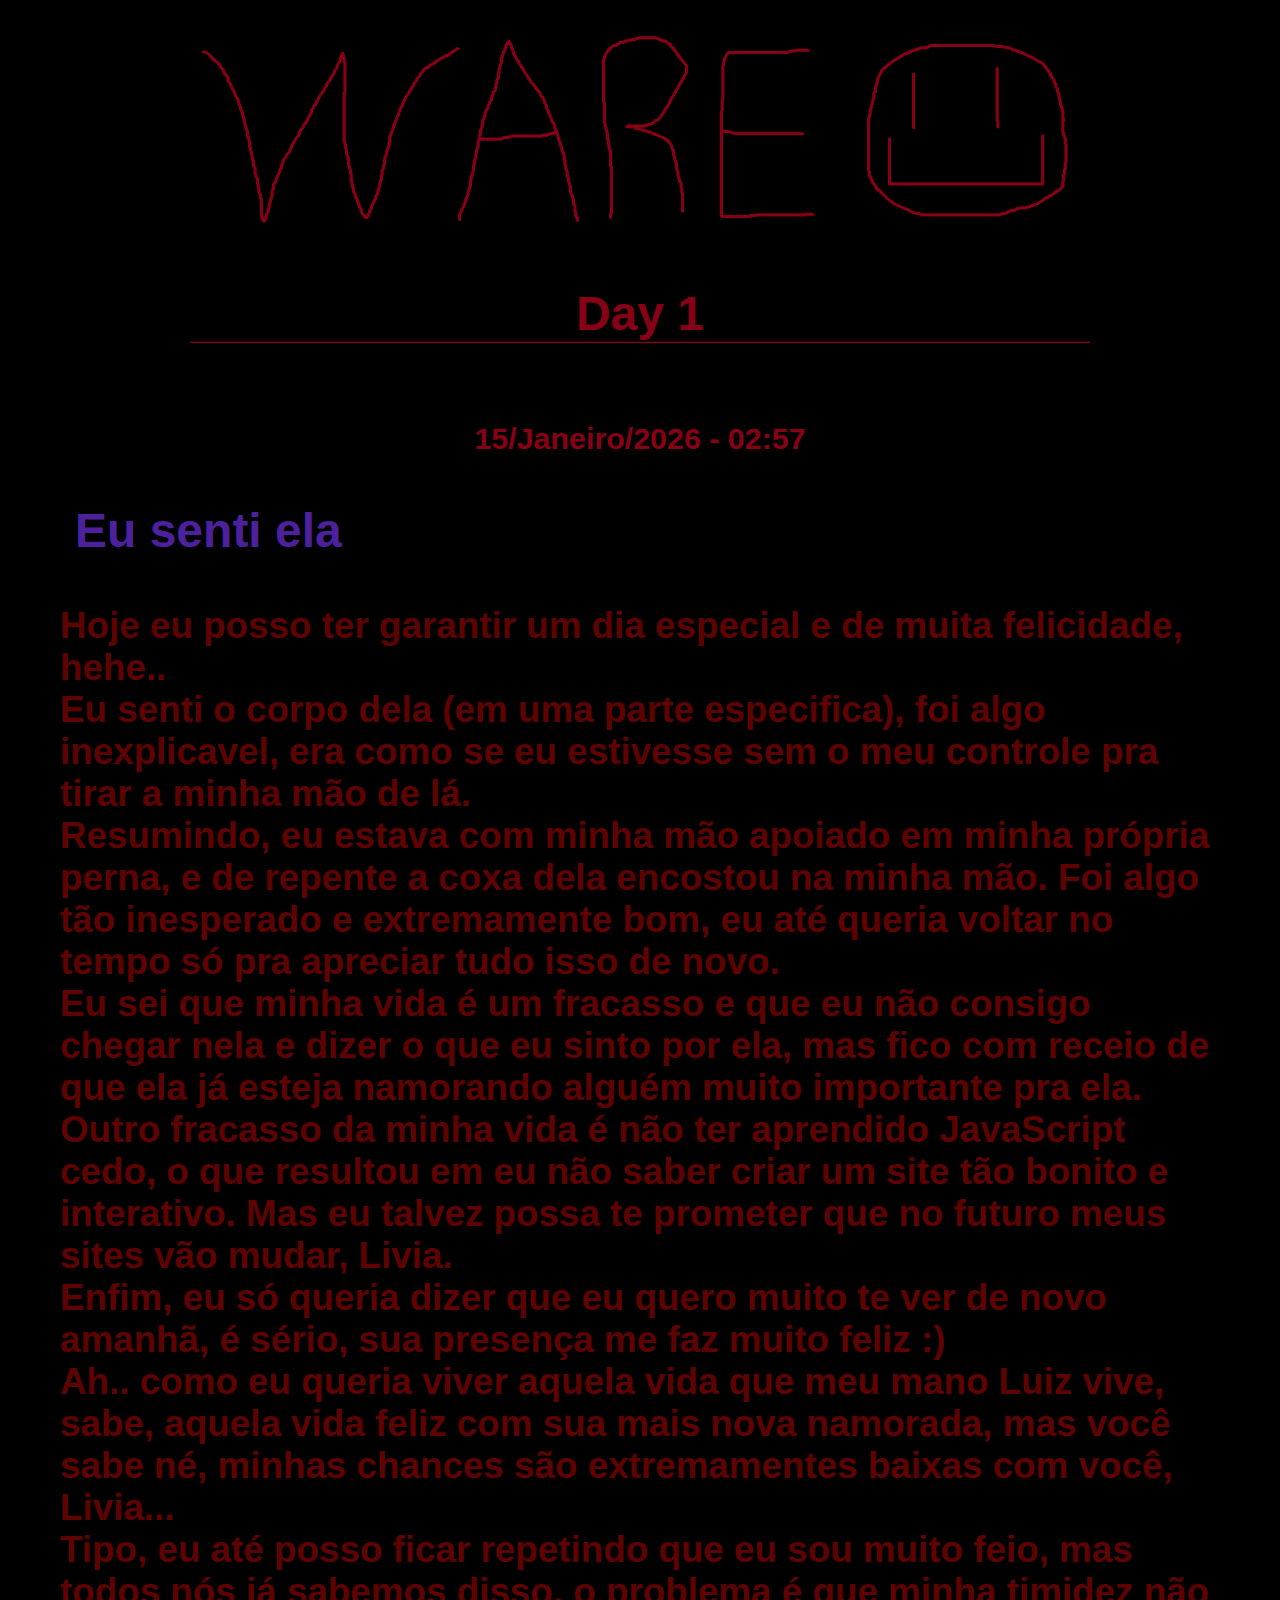
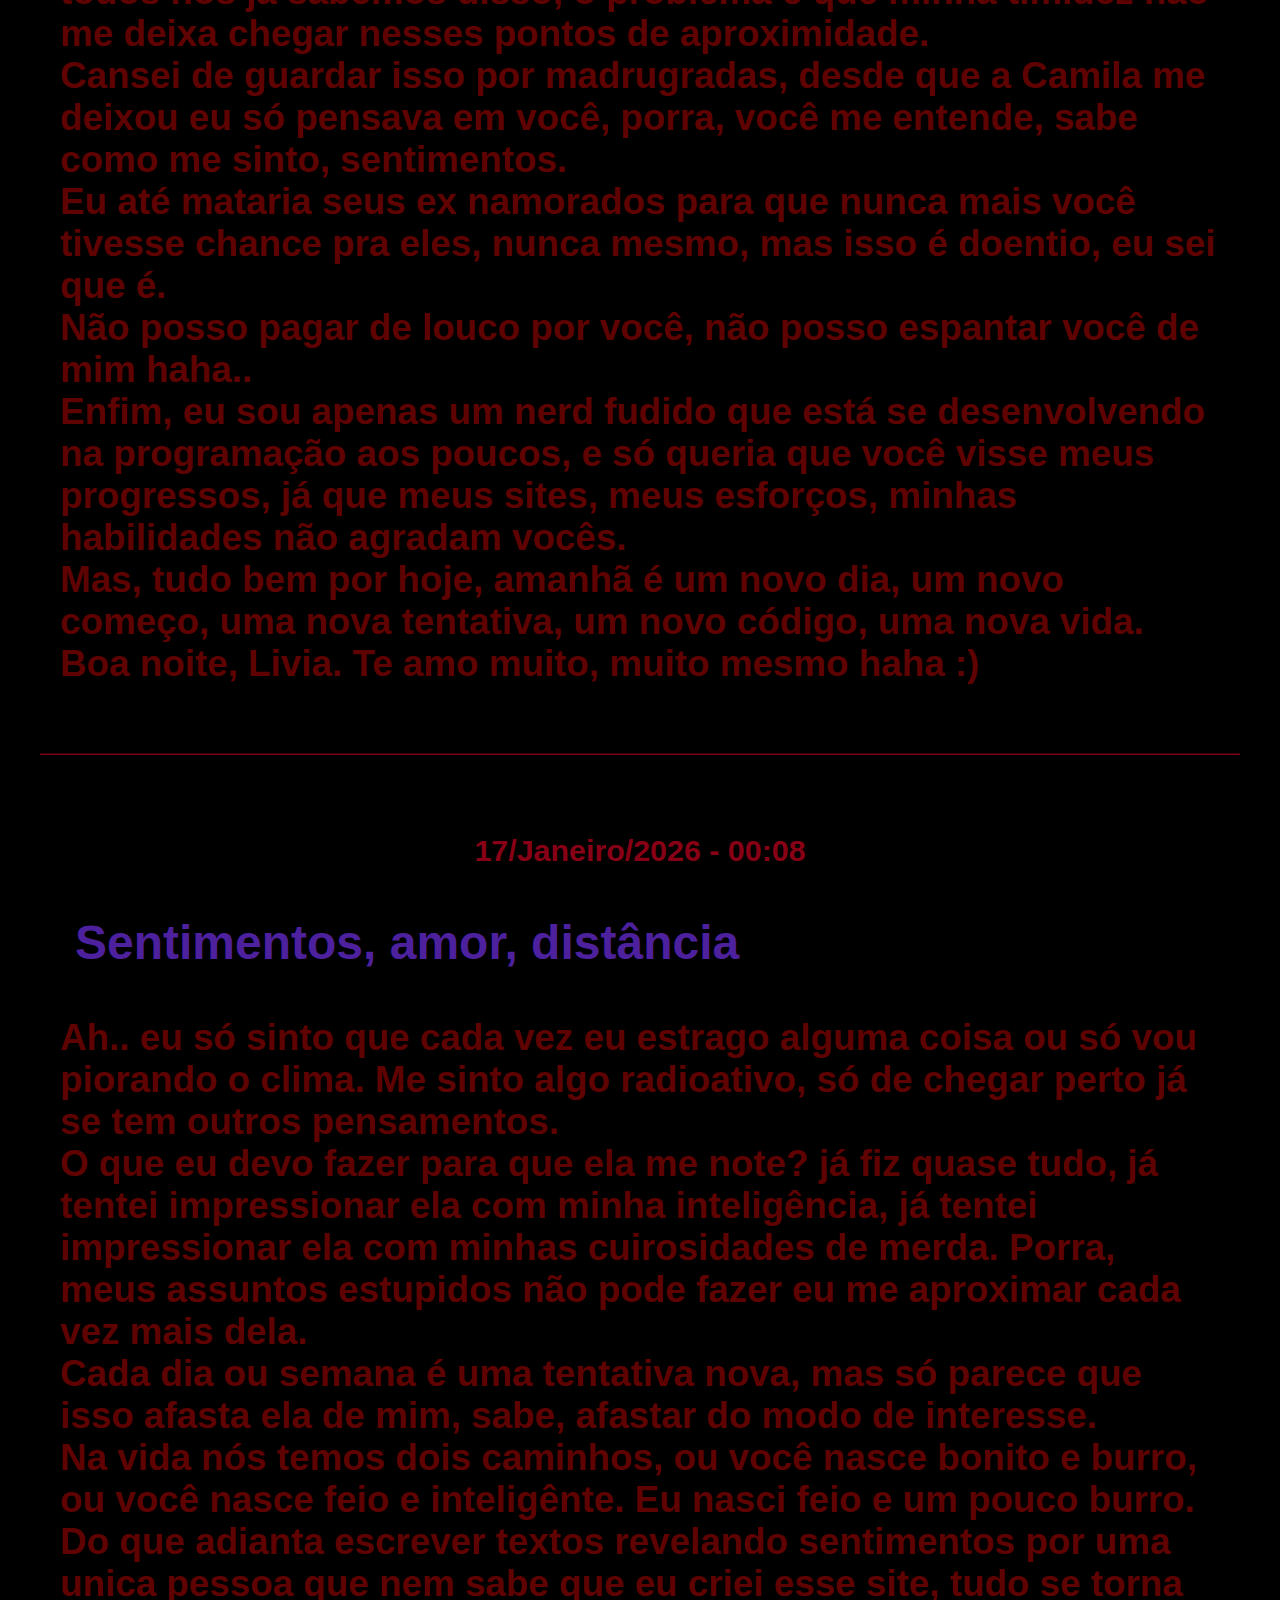
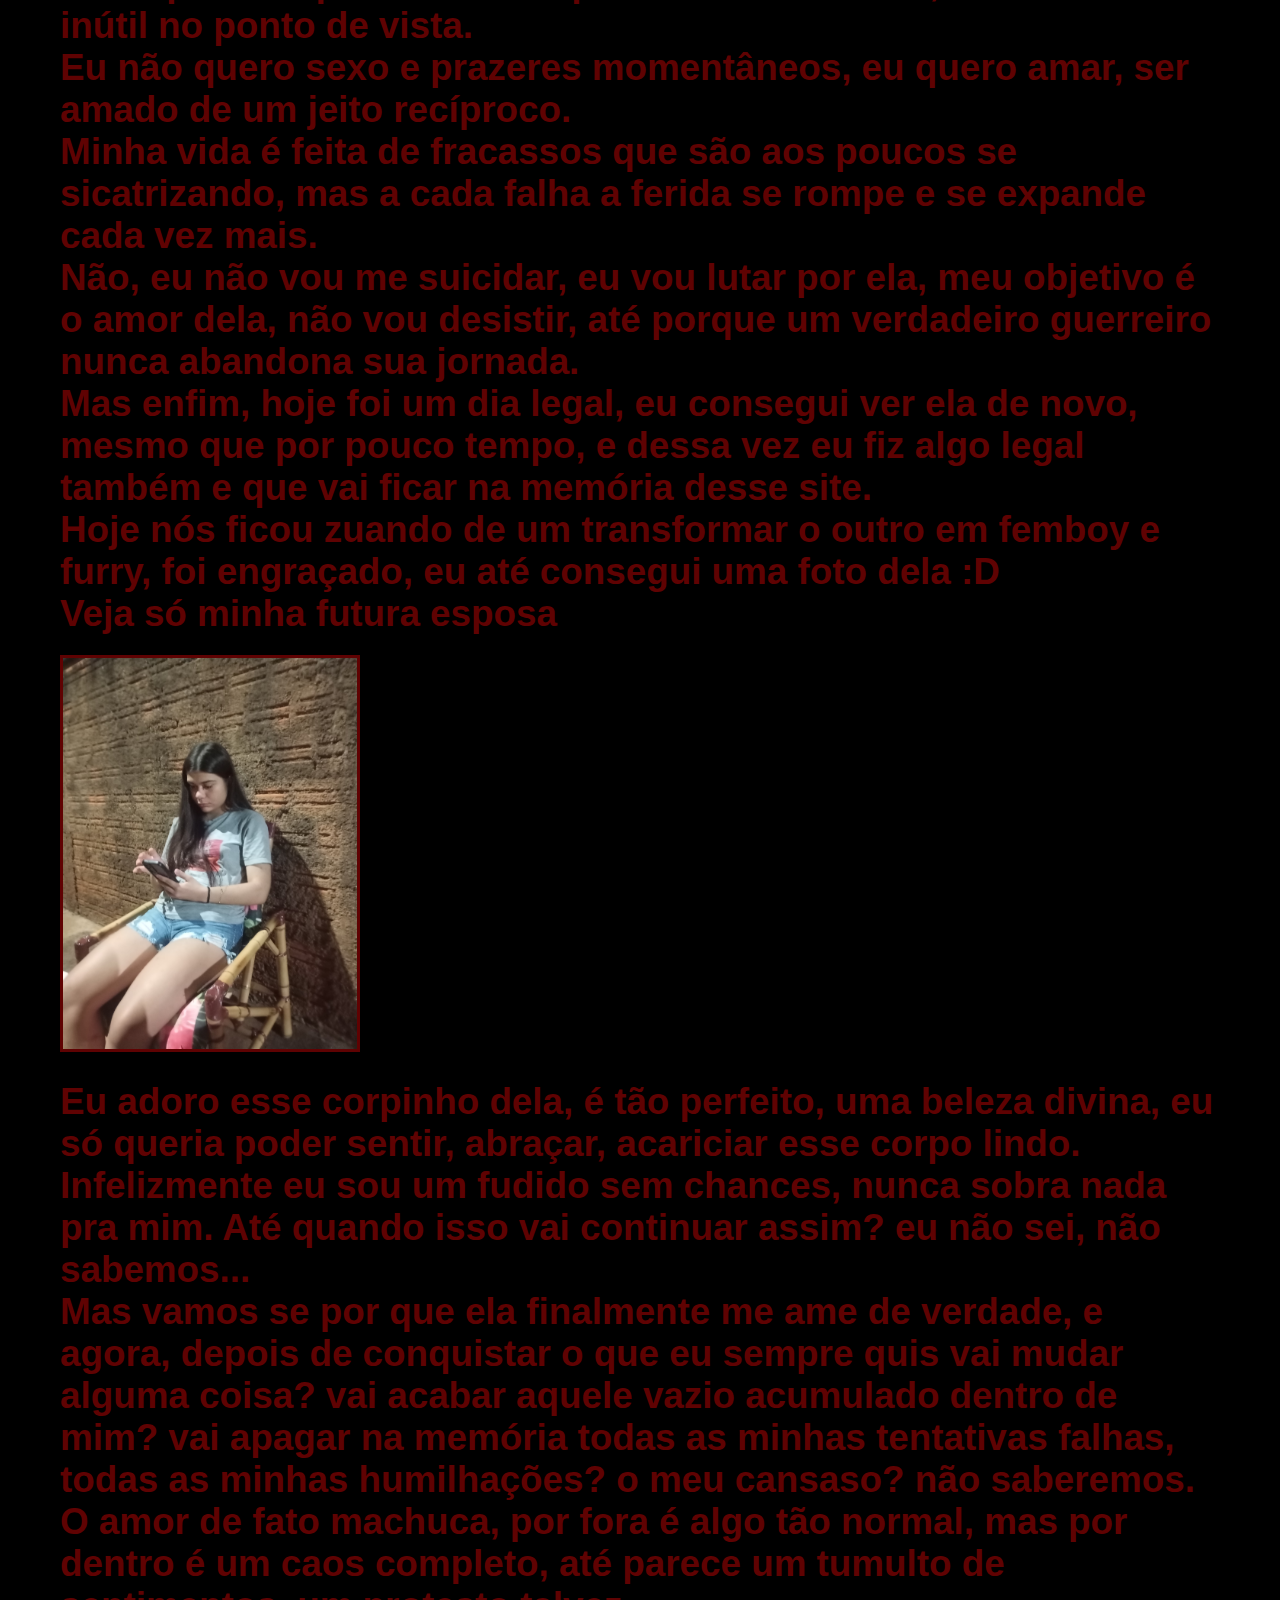
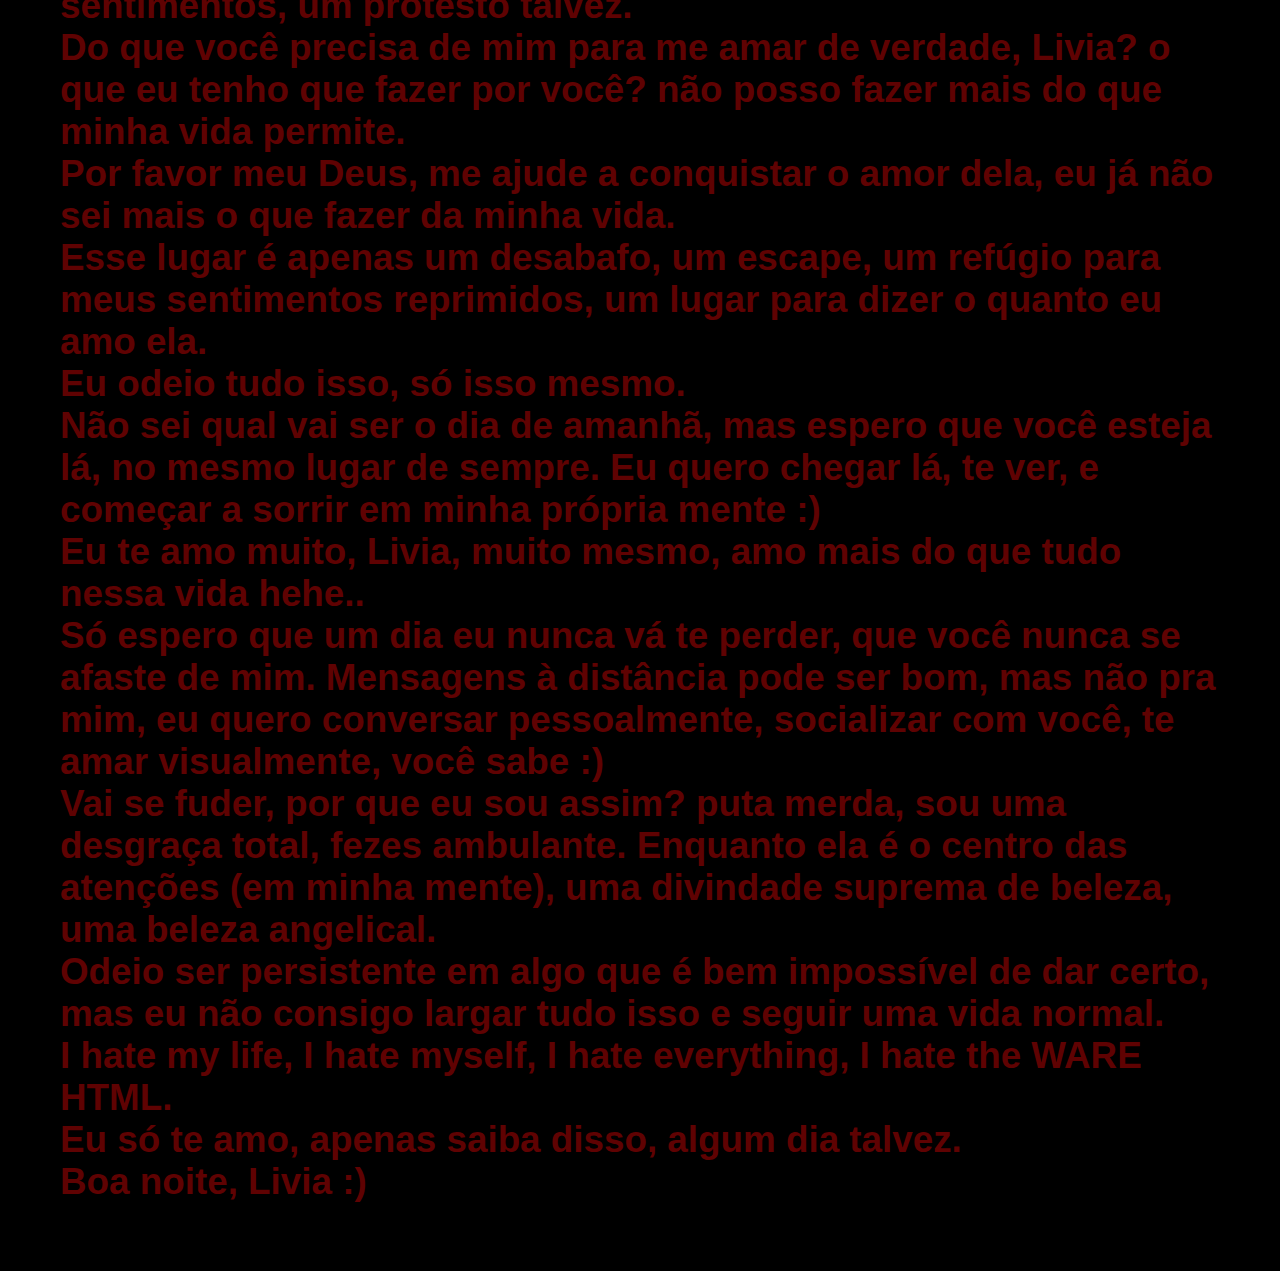
<file: daily.html>
<!DOCTYPE html>
<html lang="pt-br">
<head>
    <meta charset="UTF-8">
    <meta name="viewport" content="width=device-width, initial-scale=1.0">
    <title>daily</title>
    <link rel="icon" type="image/x-icon" href="./images/favicon HTML.png">
    <link rel="stylesheet" href="daily.css">
</head>
<body>
    <header>
        <div class="container">
            <img class="banner" src="./images/banner 2.png" alt="BANNER HTML">
            <h1 class="title">Day 1</h1>
            <hr class="line">
        </div>
    </header>

    <main>
        <div class="container-geral">
            <h3 class="data">15/Janeiro/2026 - 02:57</h3>
            <h1 class="titulo">Eu senti ela</h1>
            <h2 class="text">Hoje eu posso ter garantir um dia especial e de muita felicidade, hehe..<br>
                Eu senti o corpo dela (em uma parte especifica), foi algo inexplicavel, era como se eu estivesse sem o meu controle pra tirar a minha mão de lá.<br>
                Resumindo, eu estava com minha mão apoiado em minha própria perna, e de repente a coxa dela encostou na minha mão. Foi algo tão inesperado e extremamente bom, eu até queria voltar no tempo só pra apreciar tudo isso de novo.<br>
                Eu sei que minha vida é um fracasso e que eu não consigo chegar nela e dizer o que eu sinto por ela, mas fico com receio de que ela já esteja namorando alguém muito importante pra ela.<br>
                Outro fracasso da minha vida é não ter aprendido JavaScript cedo, o que resultou em eu não saber criar um site tão bonito e interativo. Mas eu talvez possa te prometer que no futuro meus sites vão mudar, Livia.<br>
                Enfim, eu só queria dizer que eu quero muito te ver de novo amanhã, é sério, sua presença me faz muito feliz :)<br>
                Ah.. como eu queria viver aquela vida que meu mano Luiz vive, sabe, aquela vida feliz com sua mais nova namorada, mas você sabe né, minhas chances são extremamentes baixas com você, Livia...<br>
                Tipo, eu até posso ficar repetindo que eu sou muito feio, mas todos nós já sabemos disso, o problema é que minha timidez não me deixa chegar nesses pontos de aproximidade.<br>
                Cansei de guardar isso por madrugradas, desde que a Camila me deixou eu só pensava em você, porra, você me entende, sabe como me sinto, sentimentos.<br>
                Eu até mataria seus ex namorados para que nunca mais você tivesse chance pra eles, nunca mesmo, mas isso é doentio, eu sei que é.<br>
                Não posso pagar de louco por você, não posso espantar você de mim haha..<br>
                Enfim, eu sou apenas um nerd fudido que está se desenvolvendo na programação aos poucos, e só queria que você visse meus progressos, já que meus sites, meus esforços, minhas habilidades não agradam vocês.<br>
                Mas, tudo bem por hoje, amanhã é um novo dia, um novo começo, uma nova tentativa, um novo código, uma nova vida.<br>
                Boa noite, Livia. Te amo muito, muito mesmo haha :)
            </h2>
        </div>
        <hr class="line">
        <div class="container-geral">
            <h3 class="data">17/Janeiro/2026 - 00:08</h3>
            <h1 class="titulo">Sentimentos, amor, distância</h1>
            <h2 class="text">Ah.. eu só sinto que cada vez eu estrago alguma coisa ou só vou piorando o clima. Me sinto algo radioativo, só de chegar perto já se tem outros pensamentos.<br>
                O que eu devo fazer para que ela me note? já fiz quase tudo, já tentei impressionar ela com minha inteligência, já tentei impressionar ela com minhas cuirosidades de merda. Porra, meus assuntos estupidos não pode fazer eu me aproximar cada vez mais dela.<br>
                Cada dia ou semana é uma tentativa nova, mas só parece que isso afasta ela de mim, sabe, afastar do modo de interesse.<br>
                Na vida nós temos dois caminhos, ou você nasce bonito e burro, ou você nasce feio e inteligênte. Eu nasci feio e um pouco burro.<br>
                Do que adianta escrever textos revelando sentimentos por uma unica pessoa que nem sabe que eu criei esse site, tudo se torna inútil no ponto de vista.<br>
                Eu não quero sexo e prazeres momentâneos, eu quero amar, ser amado de um jeito recíproco.<br>
                Minha vida é feita de fracassos que são aos poucos se sicatrizando, mas a cada falha a ferida se rompe e se expande cada vez mais.<br>
                Não, eu não vou me suicidar, eu vou lutar por ela, meu objetivo é o amor dela, não vou desistir, até porque um verdadeiro guerreiro nunca abandona sua jornada.<br>
                Mas enfim, hoje foi um dia legal, eu consegui ver ela de novo, mesmo que por pouco tempo, e dessa vez eu fiz algo legal também e que vai ficar na memória desse site.<br>
                Hoje nós ficou zuando de um transformar o outro em femboy e furry, foi engraçado, eu até consegui uma foto dela :D<br>
                Veja só minha futura esposa<br>
                <img class="pic" src="./images/livia sentada.jpg" alt="foto da livia sentada em um sábado às 22:38 do dia 17/01/2026"><br>
                Eu adoro esse corpinho dela, é tão perfeito, uma beleza divina, eu só queria poder sentir, abraçar, acariciar esse corpo lindo.<br>
                Infelizmente eu sou um fudido sem chances, nunca sobra nada pra mim. Até quando isso vai continuar assim? eu não sei, não sabemos...<br>
                Mas vamos se por que ela finalmente me ame de verdade, e agora, depois de conquistar o que eu sempre quis vai mudar alguma coisa? vai acabar aquele vazio acumulado dentro de mim? vai apagar na memória todas as minhas tentativas falhas, todas as minhas humilhações? o meu cansaso? não saberemos.<br>
                O amor de fato machuca, por fora é algo tão normal, mas por dentro é um caos completo, até parece um tumulto de sentimentos, um protesto talvez.<br>
                Do que você precisa de mim para me amar de verdade, Livia? o que eu tenho que fazer por você? não posso fazer mais do que minha vida permite.<br>
                Por favor meu Deus, me ajude a conquistar o amor dela, eu já não sei mais o que fazer da minha vida.<br>
                Esse lugar é apenas um desabafo, um escape, um refúgio para meus sentimentos reprimidos, um lugar para dizer o quanto eu amo ela.<br>
                Eu odeio tudo isso, só isso mesmo.<br>
                Não sei qual vai ser o dia de amanhã, mas espero que você esteja lá, no mesmo lugar de sempre. Eu quero chegar lá, te ver, e começar a sorrir em minha própria mente :)<br>
                Eu te amo muito, Livia, muito mesmo, amo mais do que tudo nessa vida hehe..<br>
                Só espero que um dia eu nunca vá te perder, que você nunca se afaste de mim. Mensagens à distância pode ser bom, mas não pra mim, eu quero conversar pessoalmente, socializar com você, te amar visualmente, você sabe :)<br>
                Vai se fuder, por que eu sou assim? puta merda, sou uma desgraça total, fezes ambulante. Enquanto ela é o centro das atenções (em minha mente), uma divindade suprema de beleza, uma beleza angelical.<br>
                Odeio ser persistente em algo que é bem impossível de dar certo, mas eu não consigo largar tudo isso e seguir uma vida normal.<br>
                I hate my life, I hate myself, I hate everything, I hate the WARE HTML.<br>
                Eu só te amo, apenas saiba disso, algum dia talvez.<br>
                Boa noite, Livia :)<br>
            </h2>
        </div>
    </main>
</body>
</html>
</file>
<file: daily.css>
* {
    margin: 0;
    padding: 0;
    box-sizing: border-box;
}

body {
    background: #000000;
    color: white;
    font-family: Arial, Helvetica, sans-serif;
    display: flex;
    justify-content: center;
    flex-direction: column;
    align-items: center;
    min-height: 100vh;
}

.conteiner {
    width: 100%;
    max-width: 1200px;
    margin: 0 auto;
    padding: 20px;
}

.banner {
    width: 100%;
    height: auto;
    margin: 20px auto;
    max-width: 900px;
}

.title {
    font-size: 3rem;
    text-align: center;
    color: #880015;
    margin-top: 10px;
}

.line {
    border-color: #880015;
}

.container-geral {
    display: flex;
    flex-direction: column;
    gap: 2rem;
    justify-content: center;
    margin: 3rem 0;
    padding: 20px;
    max-width: 1200px;
}

.data {
    text-align: center;
    margin-top: 10px;
    font-size: 1.9rem;
    color: #880015;
    display: block;
}

.titulo {
    font-size: 3rem;
    color: #4d219e;
    padding: 15px;
}

.text {
    font-size: 2.3rem;
    color: rgb(95, 2, 2);
}

.pic {
    width: 100%;
    height: auto;
    margin: 20px auto;
    max-width: 300px;
    border-style: solid;
}
</file>
